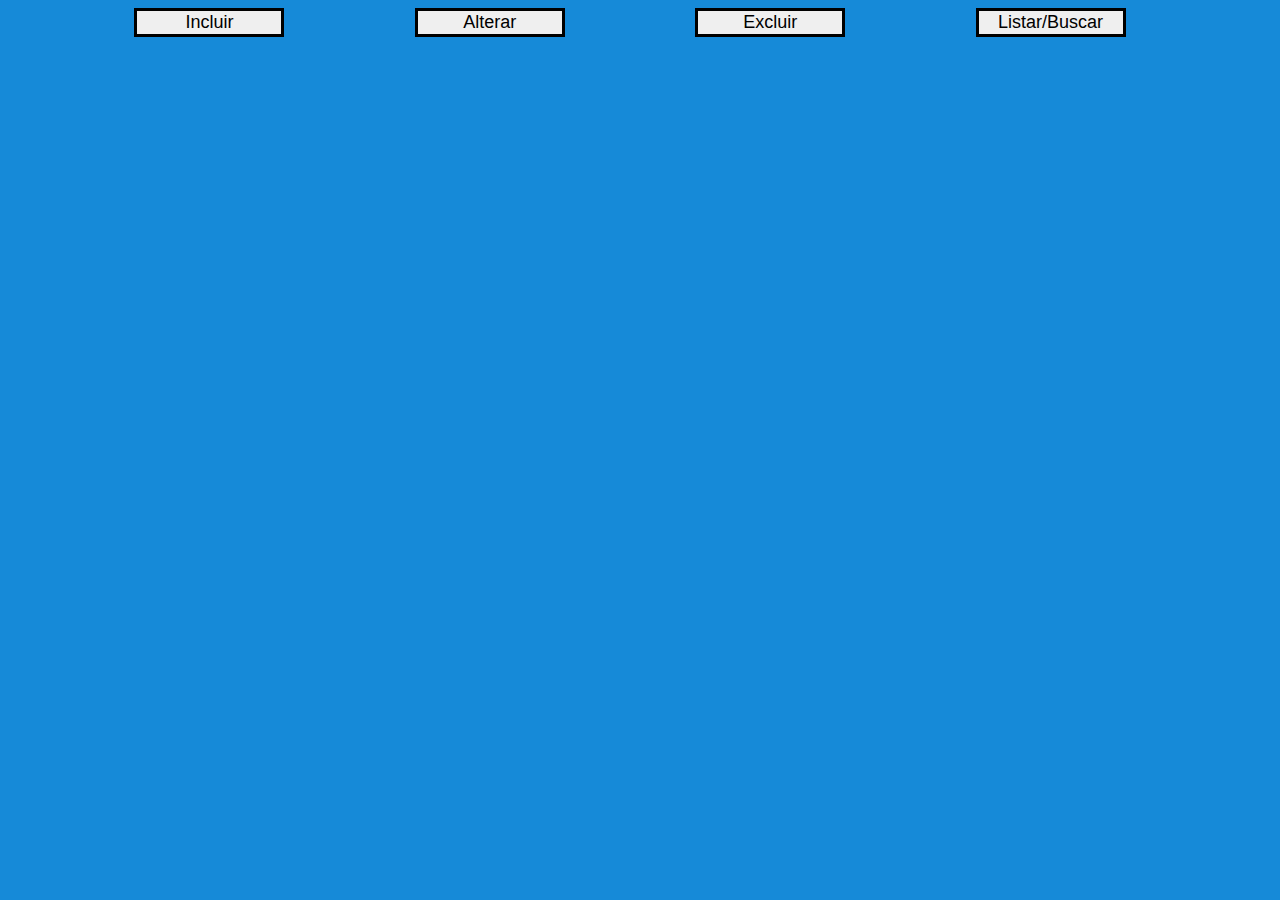
<file: CRUD.html>
<!DOCTYPE html>
<html lang="pt-br">

<head>
    <meta charset="UTF-8">
    <meta http-equiv="X-UA-Compatible" content="IE=edge">
    <meta name="viewport" content="width=device-width, initial-scale=1.0">
    <title>HOME</title>

    <link rel="stylesheet" type="text/css" href="nav.css" />
    <script src="form_js.js"></script>

</head>

<body>

    <section>
        <input type="submit" value="Incluir" onclick="fom('incluir')">
        <input type="submit" value="Alterar" onclick="fom('alterar')">
        <input type="submit" value="Excluir" onclick="fom('excluir')">
        <input type="submit" value="Listar/Buscar" onclick="fom('listar')">
        
    </section>
    <p id="form"></p>

</body>

</html>
</file>
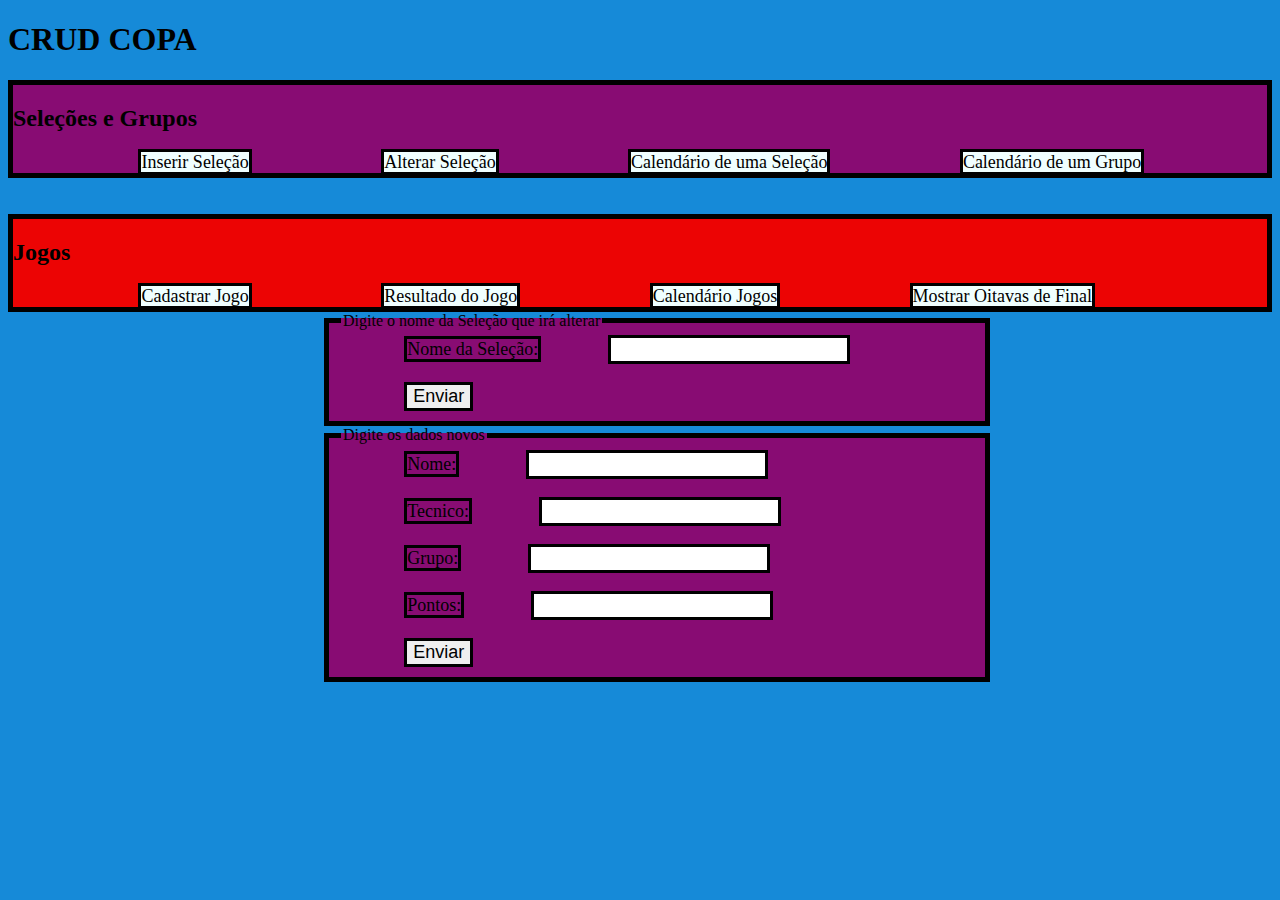
<file: trab_copa/minha_copa/alterarSele.html>
<!DOCTYPE html>
<html lang="pt-br">

    <head>
        <meta charset="UTF-8">
        <meta http-equiv="X-UA-Compatible" content="IE=edge">
        <meta name="viewport" content="width=device-width, initial-scale=1.0">
        <title>HOME</title>

        <link rel="stylesheet" type="text/css" href="style.css" />
        <script>
            function enviarForm() {
                let nome = document.getElementById("nome").value;
                let nomeAlt = document.getElementById("nomeAlt").value;
                let tecnico = document.getElementById("tecnicoAlt").value;
                let grupo = document.getElementById("grupoAlt").value;
                let pontos = document.getElementById("pontoAlt").value;

                let xmlHttp = new XMLHttpRequest();
                xmlHttp.open("GET", "http://localhost/DAW/PHP/trab_copa/minha_copa/Phps/alterarSele.php?nome=" + nome + "&nomeAlt=" + nomeAlt + "&tecnico=" + tecnico
                    + "&grupo=" + grupo + "&pontos=" + pontos);
                xmlHttp.send();

                location.reload();
            }

            function buscarSelecao() {
                let nome = document.getElementById("nome").value;
                let xmlHttp = new XMLHttpRequest();
                xmlHttp.onreadystatechange = function () {
                    console.log("mudou status: " + this.readyState);
                    if (this.readyState == 4 && this.status == 200) {
                        let obj = JSON.parse(this.responseText);

                        document.getElementById("nomeAlt").value = obj.nome;
                        document.getElementById("tecnicoAlt").value = obj.tecnico;
                        document.getElementById("grupoAlt").value = obj.grupo;
                        document.getElementById("pontoAlt").value = obj.pontos;

                        let formAlt = document.getElementById("formAlterar");
                        formAlt.style.display = "block";
                    }
                }

                xmlHttp.open("GET", "http://localhost/DAW/PHP/trab_copa/minha_copa/Phps/buscar_Sele.php?nome=" + nome);
                xmlHttp.send();
            }
        </script>
    </head>

    <body>

        <a href="index.html"><h1>CRUD COPA</h1></a>
        <section id="dis">
            <h2>Seleções e Grupos</h2>
            <a href="inserirSele.html">Inserir Seleção</a>
            <a href="alterarSele.html">Alterar Seleção</a>
            <a href="calendarioSele.html">Calendário de uma Seleção</a>
            <a href="calendarioGrupo.html">Calendário de um Grupo</a>
        </section>
        <br><br>
        <section id="usu">
            <h2>Jogos</h2>
            <a href="cadastrarJogo.html">Cadastrar Jogo</a>
            <a href="resultJogo.html">Resultado do Jogo</a>
            <a href="calendarioJogos.html">Calendário Jogos</a>
            <a href="oitavas.html">Mostrar Oitavas de Final</a>
        </section>

        <!-- Ajeitar isso -->
        <form id="formBusca">
            <fieldset>
                <legend>Digite o nome da Seleção que irá alterar</legend>
                <label>Nome da Seleção:</label>
                <input type="text" name="nome" id="nome"><br><br>
                <input type="button" name="envio" value="Enviar" onclick="buscarSelecao();">
            </fieldset>
        </form>
    
        <form id="formAlterar">
            <fieldset>
                <legend>Digite os dados novos</legend>
    
                <label>Nome:</label>
                <input type="text" name="nome" id="nomeAlt" value=""><br><br>
                <label>Tecnico:</label>
                <input type="text" name="tecnico" id="tecnicoAlt" value=""><br><br>
                <label>Grupo:</label>
                <input type="text" name="grupo" id="grupoAlt" value=""><br><br>
                <label>Pontos:</label>
                <input type="text" name="ponto" id="pontoAlt" value=""><br><br>
                <input type="button" name="envio" value="Enviar" onclick="enviarForm();">
            </fieldset>
        </form>

    </body>

</html>
</file>
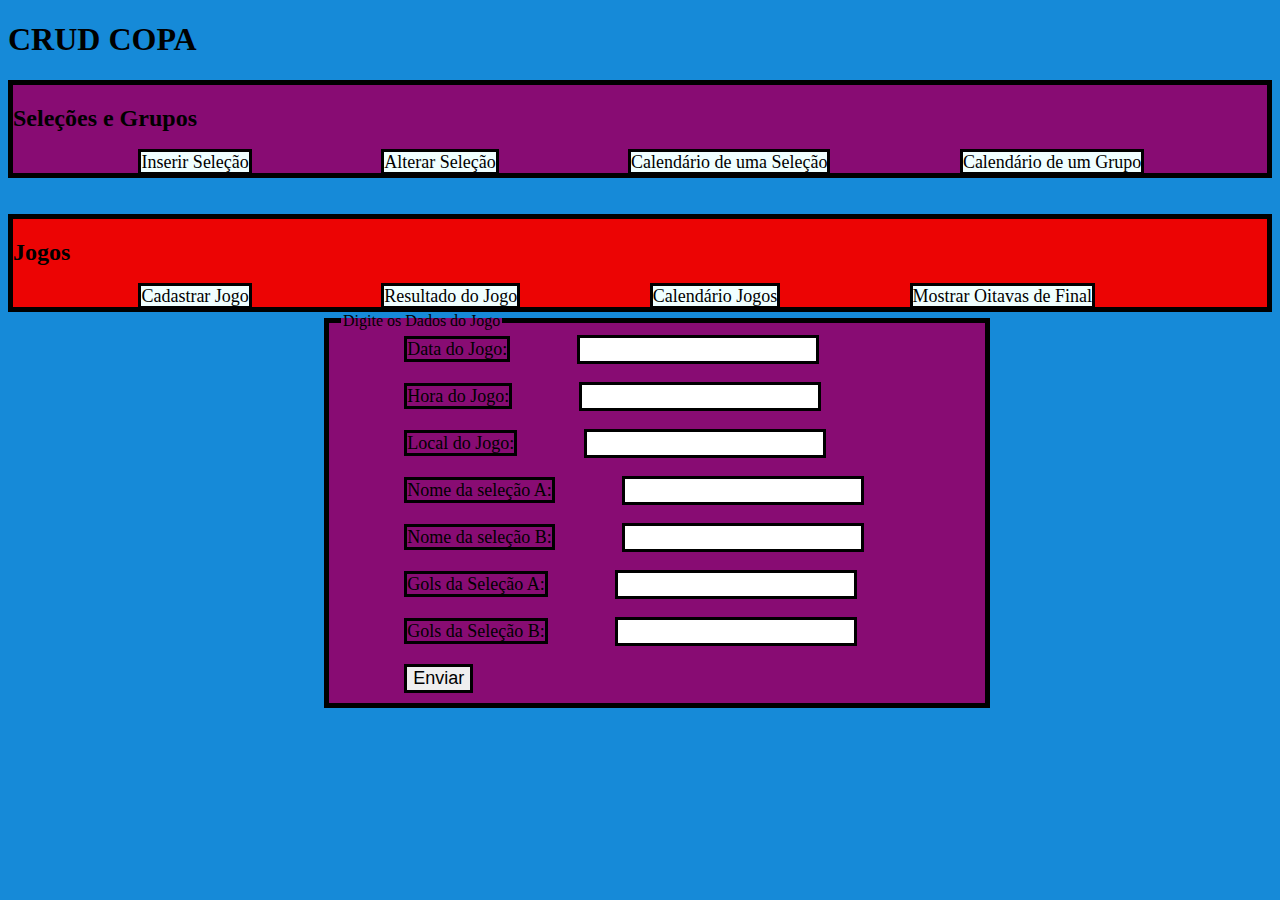
<file: trab_copa/minha_copa/cadastrarJogo.html>
<!DOCTYPE html>
<html lang="pt-br">

    <head>
        <meta charset="UTF-8">
        <meta http-equiv="X-UA-Compatible" content="IE=edge">
        <meta name="viewport" content="width=device-width, initial-scale=1.0">
        <title>HOME</title>

        <link rel="stylesheet" type="text/css" href="style.css" />
        <script>
            function enviarForm() {
                let selecaoA = document.getElementById("selecaoA").value;
                let selecaoB = document.getElementById("selecaoB").value;
                let golsA = document.getElementById("golsA").value;
                let golsB = document.getElementById("golsB").value;
                let local = document.getElementById("local").value;
                let data = document.getElementById("data").value;
                let hora = document.getElementById("hora").value;
                
                let xmlHttp = new XMLHttpRequest();
                xmlHttp.open("GET", "http://localhost/DAW/PHP/trab_copa/minha_copa/Phps/cadastrarJogo.php?data=" + data +
                    "&hora=" + hora + "&local=" + local + "&selecaoA=" + selecaoA + "&selecaoB=" + selecaoB + "&golsA=" + golsA + "&golsB=" + golsB);
                xmlHttp.send();
                console.log(xmlHttp.responseText);
                location.reload();
            }
        </script>
    </head>

    <body>

        <a href="index.html"><h1>CRUD COPA</h1></a>
        <section id="dis">
            <h2>Seleções e Grupos</h2>
            <a href="inserirSele.html">Inserir Seleção</a>
            <a href="alterarSele.html">Alterar Seleção</a>
            <a href="calendarioSele.html">Calendário de uma Seleção</a>
            <a href="calendarioGrupo.html">Calendário de um Grupo</a>
        </section>
        <br><br>
        <section id="usu">
            <h2>Jogos</h2>
            <a href="cadastrarJogo.html">Cadastrar Jogo</a>
            <a href="resultJogo.html">Resultado do Jogo</a>
            <a href="calendarioJogos.html">Calendário Jogos</a>
            <a href="oitavas.html">Mostrar Oitavas de Final</a>
        </section>

        <!-- Ajeitar isso -->
        <form id="formJogo">
            <fieldset>
                <legend>Digite os Dados do Jogo</legend>
    
                <label>Data do Jogo:</label>
                <input type="text" name="data" id="data"><br><br>
                <label>Hora do Jogo:</label>
                <input type="text" name="hora" id="hora"><br><br>
                <label>Local do Jogo:</label>
                <input type="text" name="local" id="local"><br><br>
                <label>Nome da seleção A:</label>
                <input type="text" name="selecaoA" id="selecaoA"><br><br>
                <label>Nome da seleção B:</label>
                <input type="text" name="selecaoB" id="selecaoB"><br><br>
                <label>Gols da Seleção A:</label>
                <input type="text" name="golsA" id="golsA"><br><br>
                <label>Gols da Seleção B:</label>
                <input type="text" name="golsB" id="golsB"><br><br>
                <input type="button" name="envio" value="Enviar" onclick="enviarForm();">
            </fieldset>
        </form>

    </body>

</html>
</file>
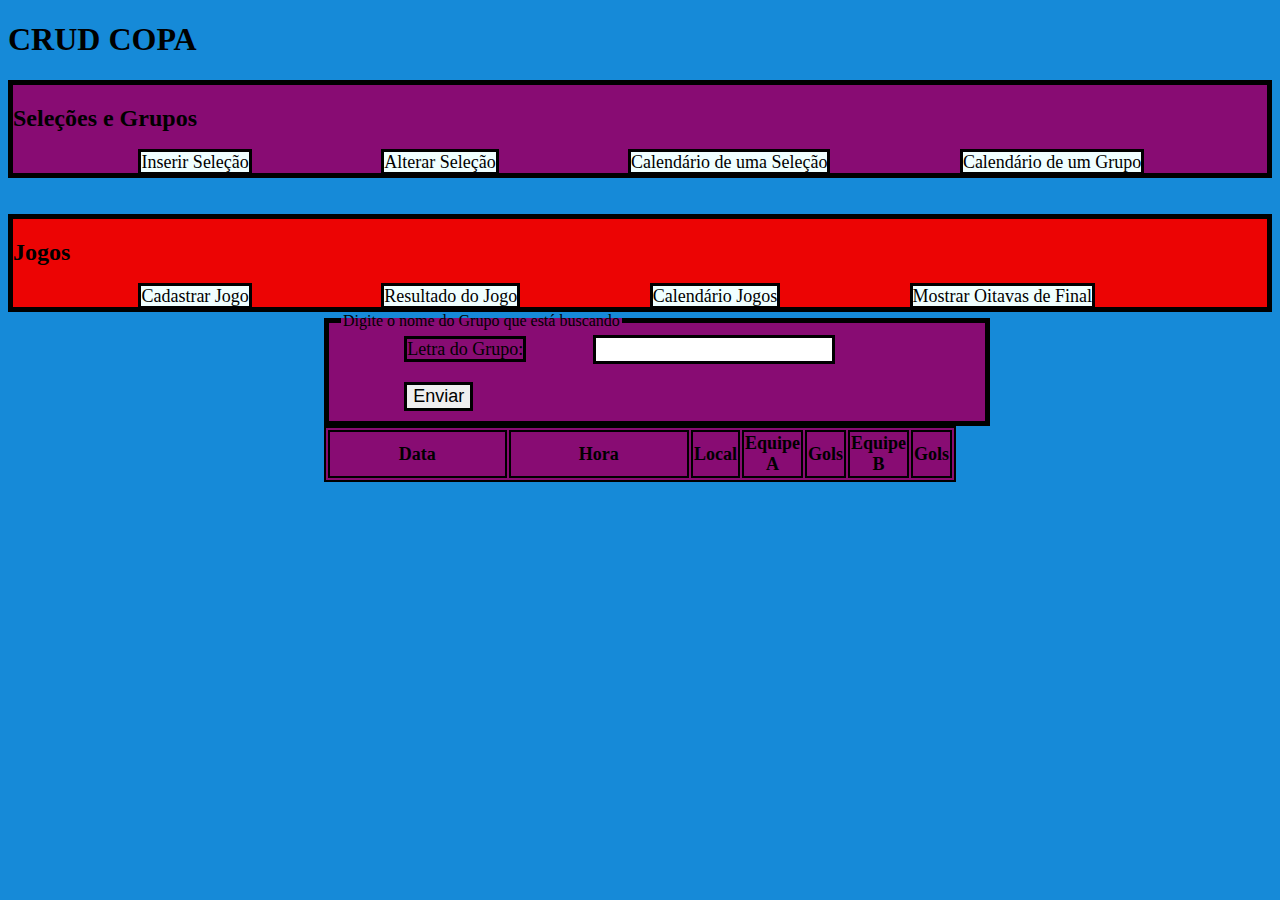
<file: trab_copa/minha_copa/calendarioGrupo.html>
<!DOCTYPE html>
<html lang="pt-br">

    <head>
        <meta charset="UTF-8">
        <meta http-equiv="X-UA-Compatible" content="IE=edge">
        <meta name="viewport" content="width=device-width, initial-scale=1.0">
        <title>HOME</title>

        <link rel="stylesheet" type="text/css" href="style.css" />
        <script>
            function carregaJogo() {

                let grupo = document.getElementById("grupo").value;
                let xmlHttp = new XMLHttpRequest();
                xmlHttp.onreadystatechange = function () {
                    if (this.readyState == 4 && this.status == 200) {
                        let obj = JSON.parse(this.responseText);
                        let x = 0;

                        let valor = (obj[x].local).localeCompare("undefined");
                        if (valor != 0) {
                            for (x = 0; x < obj.length; x++) {
                                let linha = obj[x];
                                criarLinhaTabela(linha);
                            }
                        }
                    }
                }
                xmlHttp.open("GET", "http://localhost/DAW/PHP/trab_copa/minha_copa/Phps/calendarioGrupo.php?grupo=" + grupo);
                xmlHttp.send();

                }

                function criarLinhaTabela(linha) {
                let tabela = document.getElementById("tabela");
                let tr = document.createElement("tr");

                //Coluna data
                let tdData = document.createElement("td");
                textnode = document.createTextNode(linha.data);
                tdData.appendChild(textnode);
                tr.appendChild(tdData);

                //Coluna hora
                let tdHora = document.createElement("td");
                textnode = document.createTextNode(linha.hora);
                tdHora.appendChild(textnode);
                tr.appendChild(tdHora);

                //Coluna Local
                let tdLocal = document.createElement("td");
                textnode = document.createTextNode(linha.local);
                tdLocal.appendChild(textnode);
                tr.appendChild(tdLocal);

                //Coluna SelecaoA
                let tdSelA = document.createElement("td");
                textnode = document.createTextNode(linha.selecaoA);
                tdSelA.appendChild(textnode);
                tr.appendChild(tdSelA);

                //Coluna golsA
                let tdGolA = document.createElement("td");
                textnode = document.createTextNode(linha.golsA);
                tdGolA.appendChild(textnode);
                tr.appendChild(tdGolA);

                //Coluna SelecaoB
                let tdSelB = document.createElement("td");
                textnode = document.createTextNode(linha.selecaoB);
                tdSelB.appendChild(textnode);
                tr.appendChild(tdSelB);

                //Coluna golsB
                let tdGolB = document.createElement("td");
                textnode = document.createTextNode(linha.golsB);
                tdGolB.appendChild(textnode);
                tr.appendChild(tdGolB);

                tabela.appendChild(tr);
                tabela.style.display = "table";
                let input = document.getElementById("grupo");
                input.setAttribute("onclick", "location.reload();");
                }
        </script>
    </head>

    <body>

        <a href="index.html"><h1>CRUD COPA</h1></a>
        <section id="dis">
            <h2>Seleções e Grupos</h2>
            <a href="inserirSele.html">Inserir Seleção</a>
            <a href="alterarSele.html">Alterar Seleção</a>
            <a href="calendarioSele.html">Calendário de uma Seleção</a>
            <a href="calendarioGrupo.html">Calendário de um Grupo</a>
        </section>
        <br><br>
        <section id="usu">
            <h2>Jogos</h2>
            <a href="cadastrarJogo.html">Cadastrar Jogo</a>
            <a href="resultJogo.html">Resultado do Jogo</a>
            <a href="calendarioJogos.html">Calendário Jogos</a>
            <a href="oitavas.html">Mostrar Oitavas de Final</a>
        </section>

        <!-- Ajeitar isso -->
        <form id="form">
            <fieldset>
                <legend>Digite o nome do Grupo que está buscando</legend>
                <label>Letra do Grupo:</label>
                <input type="text" name="grupo" id="grupo"><br><br>
                <input type="button" name="envio" value="Enviar" onclick="carregaJogo();">
            </fieldset>
        </form>

        <table id="tabela">
            <tr>
                <th>Data</th>
                <th>Hora</th>
                <th>Local</th>
                <th>Equipe A</th>
                <th>Gols</th>
                <th>Equipe B</th>
                <th>Gols</th>
            </tr>
        </table>

    </body>

</html>
</file>
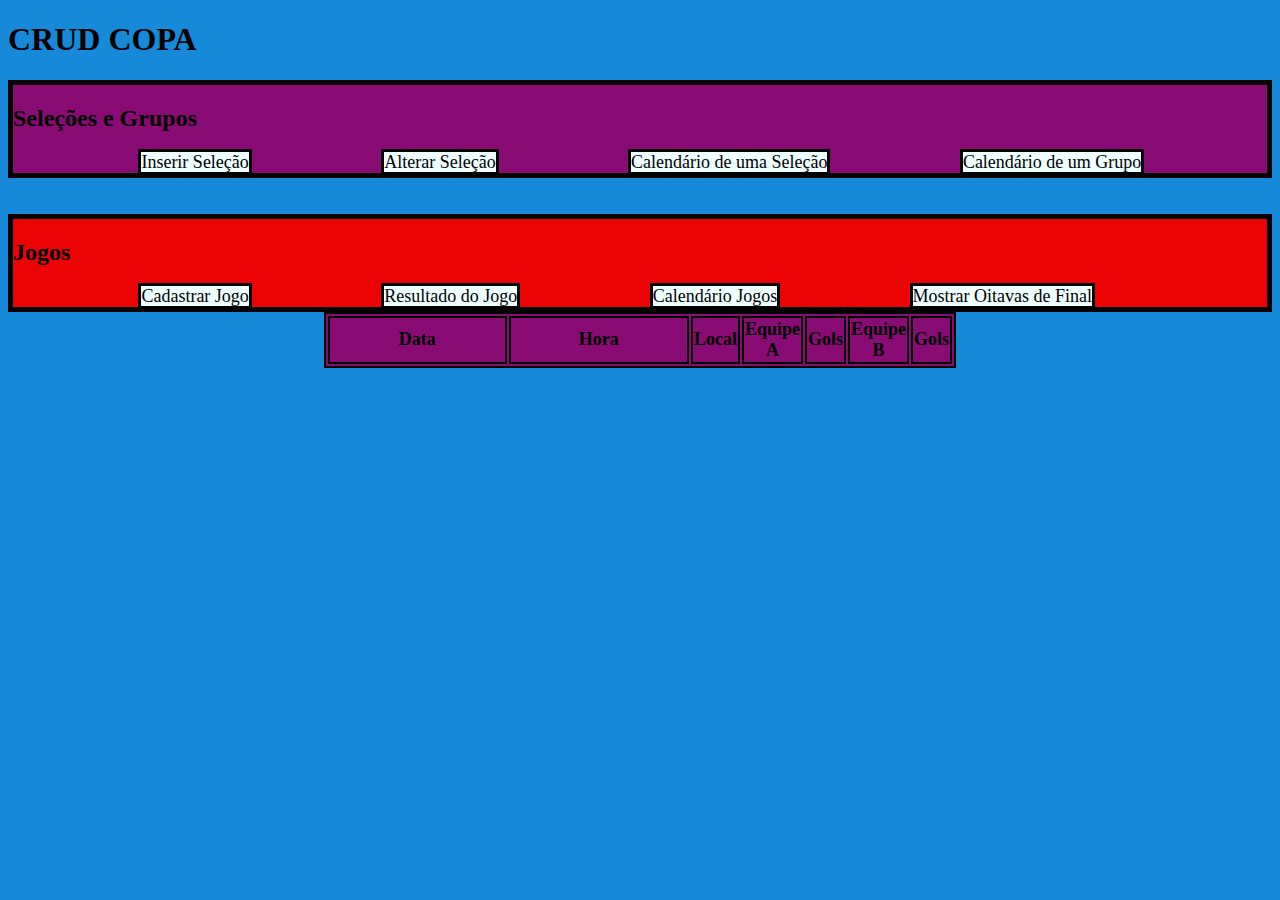
<file: trab_copa/minha_copa/calendarioJogos.html>
<!DOCTYPE html>
<html lang="pt-br">

    <head>
        <meta charset="UTF-8">
        <meta http-equiv="X-UA-Compatible" content="IE=edge">
        <meta name="viewport" content="width=device-width, initial-scale=1.0">
        <title>HOME</title>

        <link rel="stylesheet" type="text/css" href="style.css" />
        <script>
            function carregaJogos() {
            let xmlHttp = new XMLHttpRequest();
                xmlHttp.onreadystatechange = function() {
                    if (this.readyState == 4 && this.status == 200) {
                        let obj = JSON.parse(this.responseText);
                        let x = 0;
                        
                        let valor = (obj[x].local).localeCompare("undefined");
                        if(valor!=0){
                                for (x=0;x<obj.length;x++) {
                                let linha = obj[x];
                                criarLinhaTabela(linha);
                            }
                        }
                    }
                }
                xmlHttp.open("GET", "http://localhost/DAW/PHP/trab_copa/minha_copa/Phps/calendarioJogos.php");
                xmlHttp.send();
        }

        function criarLinhaTabela(linha) {
            let tabela = document.getElementById("tabela");
            let tr = document.createElement("tr");
            
            //Coluna data
            let tdData = document.createElement("td"); 
            textnode = document.createTextNode(linha.data);
            tdData.appendChild(textnode); 
            tr.appendChild(tdData);

            //Coluna hora
            let tdHora = document.createElement("td"); 
            textnode = document.createTextNode(linha.hora);
            tdHora.appendChild(textnode); 
            tr.appendChild(tdHora); 

            //Coluna Local
            let tdLocal = document.createElement("td");
            textnode = document.createTextNode(linha.local);
            tdLocal.appendChild(textnode); 
            tr.appendChild(tdLocal);

            //Coluna SelecaoA
            let tdSelA = document.createElement("td"); 
            textnode = document.createTextNode(linha.selecaoA);
            tdSelA.appendChild(textnode); 
            tr.appendChild(tdSelA);
            
            //Coluna golsA
            let tdGolA = document.createElement("td"); 
            textnode = document.createTextNode(linha.golsA);
            tdGolA.appendChild(textnode); 
            tr.appendChild(tdGolA);

            //Coluna SelecaoB
            let tdSelB = document.createElement("td"); 
            textnode = document.createTextNode(linha.selecaoB);
            tdSelB.appendChild(textnode); 
            tr.appendChild(tdSelB);

            //Coluna golsB
            let tdGolB = document.createElement("td"); 
            textnode = document.createTextNode(linha.golsB);
            tdGolB.appendChild(textnode); 
            tr.appendChild(tdGolB);

            tabela.appendChild(tr);
        }
        </script>
    </head>

    <body>

        <a href="index.html"><h1>CRUD COPA</h1></a>
        <section id="dis">
            <h2>Seleções e Grupos</h2>
            <a href="inserirSele.html">Inserir Seleção</a>
            <a href="alterarSele.html">Alterar Seleção</a>
            <a href="calendarioSele.html">Calendário de uma Seleção</a>
            <a href="calendarioGrupo.html">Calendário de um Grupo</a>
        </section>
        <br><br>
        <section id="usu">
            <h2>Jogos</h2>
            <a href="cadastrarJogo.html">Cadastrar Jogo</a>
            <a href="resultJogo.html">Resultado do Jogo</a>
            <a href="calendarioJogos.html">Calendário Jogos</a>
            <a href="oitavas.html">Mostrar Oitavas de Final</a>
        </section>

        <!-- Ajeitar isso -->
        <table id="tabela">
            <tr>
                <th>Data</th>
                <th>Hora</th>
                <th>Local</th>
                <th>Equipe A</th>
                <th>Gols</th>
                <th>Equipe B</th>
                <th>Gols</th>
            </tr>
        </table>

    </body>

</html>
</file>
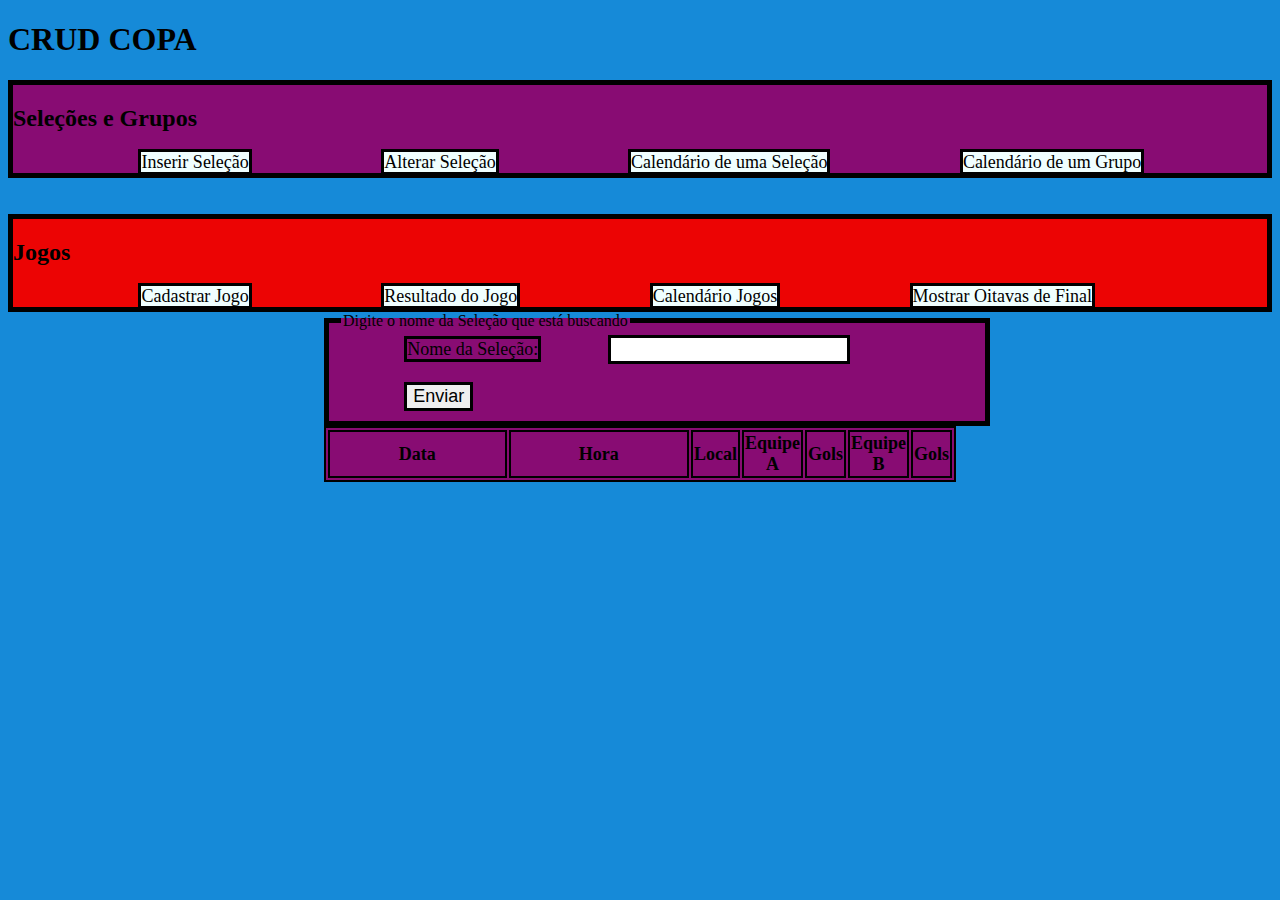
<file: trab_copa/minha_copa/CalendarioSele.html>
<!DOCTYPE html>
<html lang="pt-br">

    <head>
        <meta charset="UTF-8">
        <meta http-equiv="X-UA-Compatible" content="IE=edge">
        <meta name="viewport" content="width=device-width, initial-scale=1.0">
        <title>HOME</title>

        <link rel="stylesheet" type="text/css" href="style.css" />
        <script>
            function carregaJogo() {

                let nome = document.getElementById("nome").value;
                let xmlHttp = new XMLHttpRequest();
                xmlHttp.onreadystatechange = function () {
                    if (this.readyState == 4 && this.status == 200) {
                        let obj = JSON.parse(this.responseText);
                        let x = 0;

                        let valor = (obj[x].local).localeCompare("undefined");
                        if (valor != 0) {
                            for (x = 0; x < obj.length; x++) {
                                let linha = obj[x];
                                criarLinhaTabela(linha);
                            }
                        }
                    }
                }
                xmlHttp.open("GET", "http://localhost/DAW/PHP/trab_copa/minha_copa/Phps/CalendarioSele.php?nome=" + nome);
                xmlHttp.send();

            }

                function criarLinhaTabela(linha) {
                let tabela = document.getElementById("tabela");
                let tr = document.createElement("tr");

                //Coluna data
                let tdData = document.createElement("td");
                textnode = document.createTextNode(linha.data);
                tdData.appendChild(textnode);
                tr.appendChild(tdData);

                //Coluna hora
                let tdHora = document.createElement("td");
                textnode = document.createTextNode(linha.hora);
                tdHora.appendChild(textnode);
                tr.appendChild(tdHora);

                //Coluna Local
                let tdLocal = document.createElement("td");
                textnode = document.createTextNode(linha.local);
                tdLocal.appendChild(textnode);
                tr.appendChild(tdLocal);

                //Coluna SelecaoA
                let tdSelA = document.createElement("td");
                textnode = document.createTextNode(linha.selecaoA);
                tdSelA.appendChild(textnode);
                tr.appendChild(tdSelA);

                //Coluna golsA
                let tdGolA = document.createElement("td");
                textnode = document.createTextNode(linha.golsA);
                tdGolA.appendChild(textnode);
                tr.appendChild(tdGolA);

                //Coluna SelecaoB
                let tdSelB = document.createElement("td");
                textnode = document.createTextNode(linha.selecaoB);
                tdSelB.appendChild(textnode);
                tr.appendChild(tdSelB);

                //Coluna golsB
                let tdGolB = document.createElement("td");
                textnode = document.createTextNode(linha.golsB);
                tdGolB.appendChild(textnode);
                tr.appendChild(tdGolB);

                tabela.appendChild(tr);
                tabela.style.display = "table";
                let input = document.getElementById("nome");
                input.setAttribute("onclick", "location.reload();");
            }
        </script>
    </head>

    <body>

        <a href="index.html"><h1>CRUD COPA</h1></a>
        <section id="dis">
            <h2>Seleções e Grupos</h2>
            <a href="inserirSele.html">Inserir Seleção</a>
            <a href="alterarSele.html">Alterar Seleção</a>
            <a href="calendarioSele.html">Calendário de uma Seleção</a>
            <a href="calendarioGrupo.html">Calendário de um Grupo</a>
        </section>
        <br><br>
        <section id="usu">
            <h2>Jogos</h2>
            <a href="cadastrarJogo.html">Cadastrar Jogo</a>
            <a href="resultJogo.html">Resultado do Jogo</a>
            <a href="calendarioJogos.html">Calendário Jogos</a>
            <a href="oitavas.html">Mostrar Oitavas de Final</a>
        </section>

        <form id="form">
            <fieldset>
                <legend>Digite o nome da Seleção que está buscando</legend>
                <label>Nome da Seleção:</label>
                <input type="text" name="nome" id="nome"><br><br>
                <input type="button" name="envio" value="Enviar" onclick="carregaJogo();">
            </fieldset>
        </form>

        <table id="tabela">
            <tr>
                <th>Data</th>
                <th>Hora</th>
                <th>Local</th>
                <th>Equipe A</th>
                <th>Gols</th>
                <th>Equipe B</th>
                <th>Gols</th>
            </tr>
        </table>

    </body>

</html>
</file>
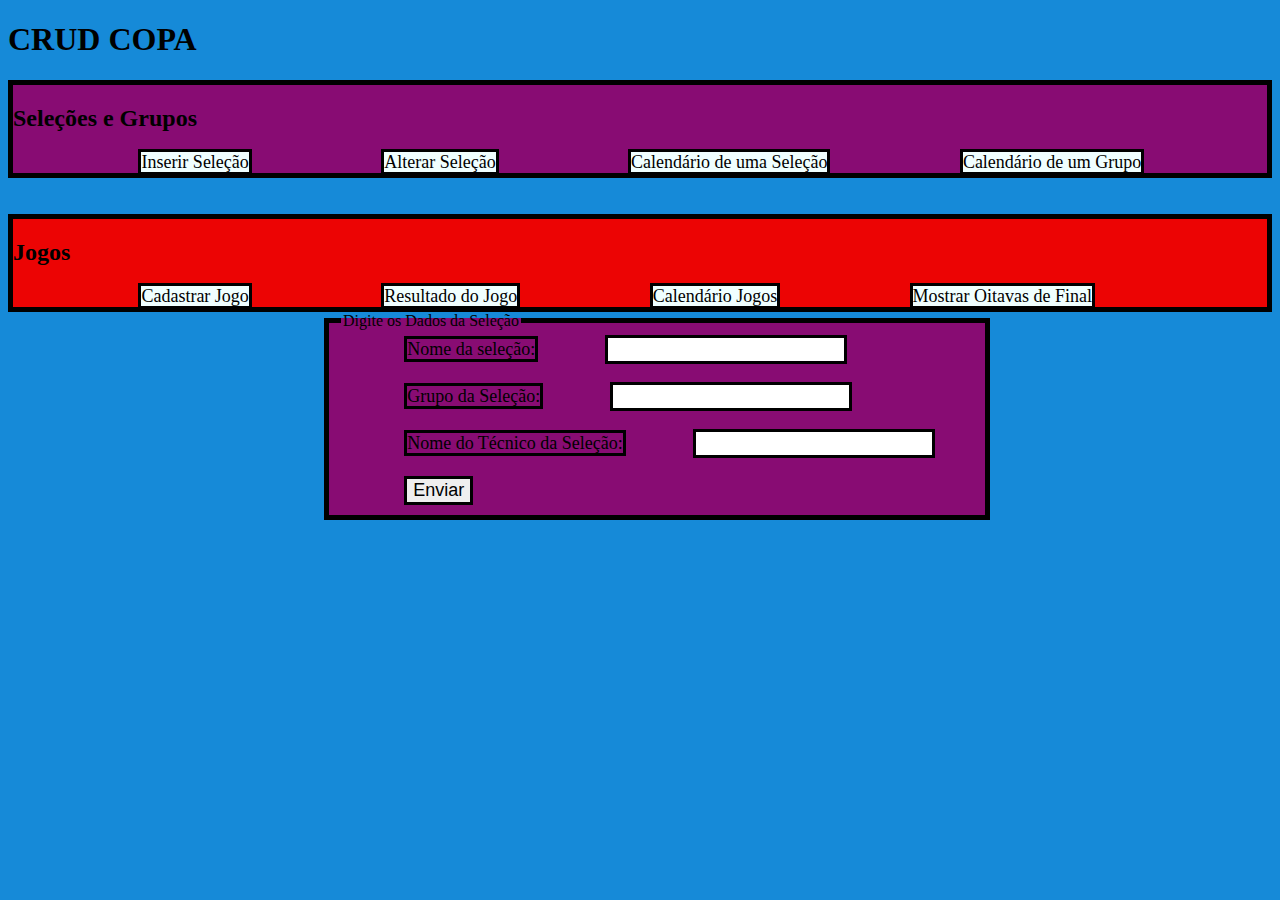
<file: trab_copa/minha_copa/inserirSele.html>
<!DOCTYPE html>
<html lang="pt-br">

    <head>
        <meta charset="UTF-8">
        <meta http-equiv="X-UA-Compatible" content="IE=edge">
        <meta name="viewport" content="width=device-width, initial-scale=1.0">
        <title>HOME</title>

        <link rel="stylesheet" type="text/css" href="style.css" />
        <script>
            function enviarForm() {
                let nome = document.getElementById("nome").value;
                let grupo = document.getElementById("grupo").value;
                let tecnico = document.getElementById("tecnico").value;
                let xmlHttp = new XMLHttpRequest();
                xmlHttp.open("GET", "http://localhost/DAW/PHP/trab_copa/minha_copa/Phps/inserirSele.php?nome=" + nome +
                    "&grupo=" + grupo + "&tecnico=" + tecnico);
                xmlHttp.send();

                location.reload();
            }
        </script>
    </head>

    <body>

        <a href="index.html"><h1>CRUD COPA</h1></a>
        <section id="dis">
            <h2>Seleções e Grupos</h2>
            <a href="inserirSele.html">Inserir Seleção</a>
            <a href="alterarSele.html">Alterar Seleção</a>
            <a href="calendarioSele.html">Calendário de uma Seleção</a>
            <a href="calendarioGrupo.html">Calendário de um Grupo</a>
        </section>
        <br><br>
        <section id="usu">
            <h2>Jogos</h2>
            <a href="cadastrarJogo.html">Cadastrar Jogo</a>
            <a href="resultJogo.html">Resultado do Jogo</a>
            <a href="calendarioJogos.html">Calendário Jogos</a>
            <a href="oitavas.html">Mostrar Oitavas de Final</a>
        </section>

        <!-- Ajeitar isso -->
        <form>
            <fieldset>
                <legend>Digite os Dados da Seleção</legend>

                <label>Nome da seleção:</label>
                <input type="text" name="nome" id="nome"><br><br>
                <label>Grupo da Seleção:</label>
                <input type="text" name="grupo" id="grupo"><br><br>
                <label>Nome do Técnico da Seleção:</label>
                <input type="text" name="tecnico" id="tecnico"><br><br>
                <input type="button" name="envio" value="Enviar"
                    onclick="enviarForm();">
            </fieldset>
        </form>

    </body>

</html>
</file>
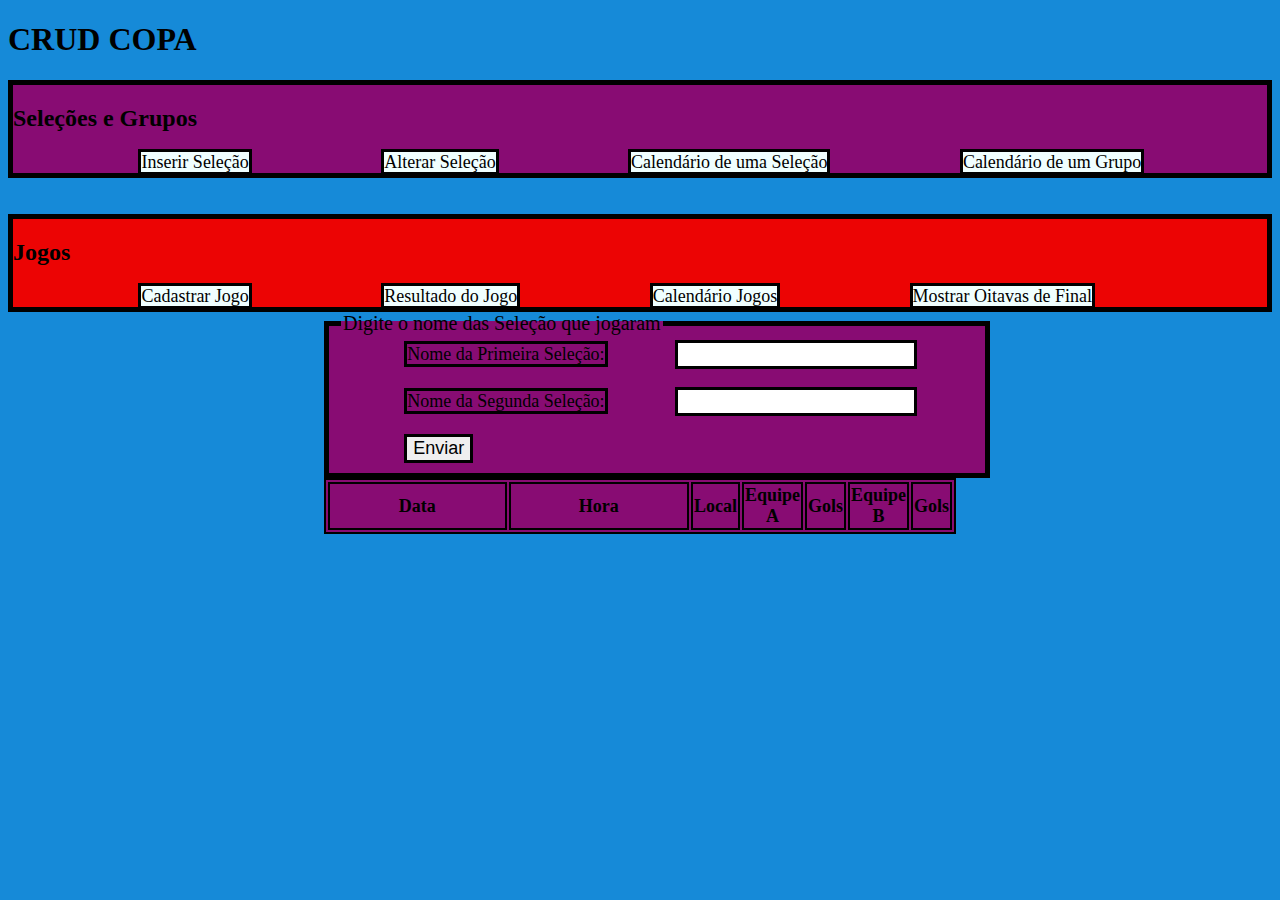
<file: trab_copa/minha_copa/resultJogo.html>
<!DOCTYPE html>
<html lang="pt-br">

    <head>
        <meta charset="UTF-8">
        <meta http-equiv="X-UA-Compatible" content="IE=edge">
        <meta name="viewport" content="width=device-width, initial-scale=1.0">
        <title>HOME</title>

        <link rel="stylesheet" type="text/css" href="style.css" />
        <script>
           function carregaJogo() {

                let nomeA = document.getElementById("nomeA").value;
                let nomeB = document.getElementById("nomeB").value;

                let xmlHttp = new XMLHttpRequest();
                xmlHttp.onreadystatechange = function () {
                    if (this.readyState == 4 && this.status == 200) {
                        let obj = JSON.parse(this.responseText);
                        let x = 0;

                        let valor = (obj[x].local).localeCompare("undefined");
                        if (valor != 0) {
                            for (x = 0; x < obj.length; x++) {
                                let linha = obj[x];
                                criarLinhaTabela(linha);
                            }
                        }
                    }
                }
                xmlHttp.open("GET", "http://localhost/DAW/PHP/trab_copa/minha_copa/Phps/resultJogo.php?nomeA=" + nomeA + "&nomeB=" + nomeB);
                xmlHttp.send();

            }

                function criarLinhaTabela(linha) {
                    let tabela = document.getElementById("tabela");
                    let tr = document.createElement("tr");

                    //Coluna data
                    let tdData = document.createElement("td");
                    textnode = document.createTextNode(linha.data);
                    tdData.appendChild(textnode);
                    tr.appendChild(tdData);

                    //Coluna hora
                    let tdHora = document.createElement("td");
                    textnode = document.createTextNode(linha.hora);
                    tdHora.appendChild(textnode);
                    tr.appendChild(tdHora);

                    //Coluna Local
                    let tdLocal = document.createElement("td");
                    textnode = document.createTextNode(linha.local);
                    tdLocal.appendChild(textnode);
                    tr.appendChild(tdLocal);

                    //Coluna SelecaoA
                    let tdSelA = document.createElement("td");
                    textnode = document.createTextNode(linha.selecaoA);
                    tdSelA.appendChild(textnode);
                    tr.appendChild(tdSelA);

                    //Coluna golsA
                    let tdGolA = document.createElement("td");
                    textnode = document.createTextNode(linha.golsA);
                    tdGolA.appendChild(textnode);
                    tr.appendChild(tdGolA);

                    //Coluna SelecaoB
                    let tdSelB = document.createElement("td");
                    textnode = document.createTextNode(linha.selecaoB);
                    tdSelB.appendChild(textnode);
                    tr.appendChild(tdSelB);

                    //Coluna golsB
                    let tdGolB = document.createElement("td");
                    textnode = document.createTextNode(linha.golsB);
                    tdGolB.appendChild(textnode);
                    tr.appendChild(tdGolB);

                    tabela.appendChild(tr);
                    tabela.style.display = "table";
                    let inputA = document.getElementById("nomeA");
                    inputA.setAttribute("onclick", "location.reload();");
                    let inputB = document.getElementById("nomeB");
                    inputB.setAttribute("onclick", "location.reload();");
                }
        </script>
    </head>

    <body>

        <a href="index.html"><h1>CRUD COPA</h1></a>
        <section id="dis">
            <h2>Seleções e Grupos</h2>
            <a href="inserirSele.html">Inserir Seleção</a>
            <a href="alterarSele.html">Alterar Seleção</a>
            <a href="calendarioSele.html">Calendário de uma Seleção</a>
            <a href="calendarioGrupo.html">Calendário de um Grupo</a>
        </section>
        <br><br>
        <section id="usu">
            <h2>Jogos</h2>
            <a href="cadastrarJogo.html">Cadastrar Jogo</a>
            <a href="resultJogo.html">Resultado do Jogo</a>
            <a href="calendarioJogos.html">Calendário Jogos</a>
            <a href="oitavas.html">Mostrar Oitavas de Final</a>
        </section>

        <!-- Ajeitar isso -->
        <form id="form">
            <fieldset>
                <legend style="font-size: 20px;">Digite o nome das Seleção que jogaram</legend>
                <label>Nome da Primeira Seleção:</label>
                <input type="text" name="nomeA" id="nomeA"><br><br>
                <label>Nome da Segunda Seleção:</label>
                <input type="text" name="nomeB" id="nomeB"><br><br>
                <input type="button" name="envio" value="Enviar" onclick="carregaJogo();">
            </fieldset>
        </form>
    
        <table id="tabela">
            <tr>
                <th>Data</th>
                <th>Hora</th>
                <th>Local</th>
                <th>Equipe A</th>
                <th>Gols</th>
                <th>Equipe B</th>
                <th>Gols</th>
            </tr>
        </table>

    </body>

</html>
</file>
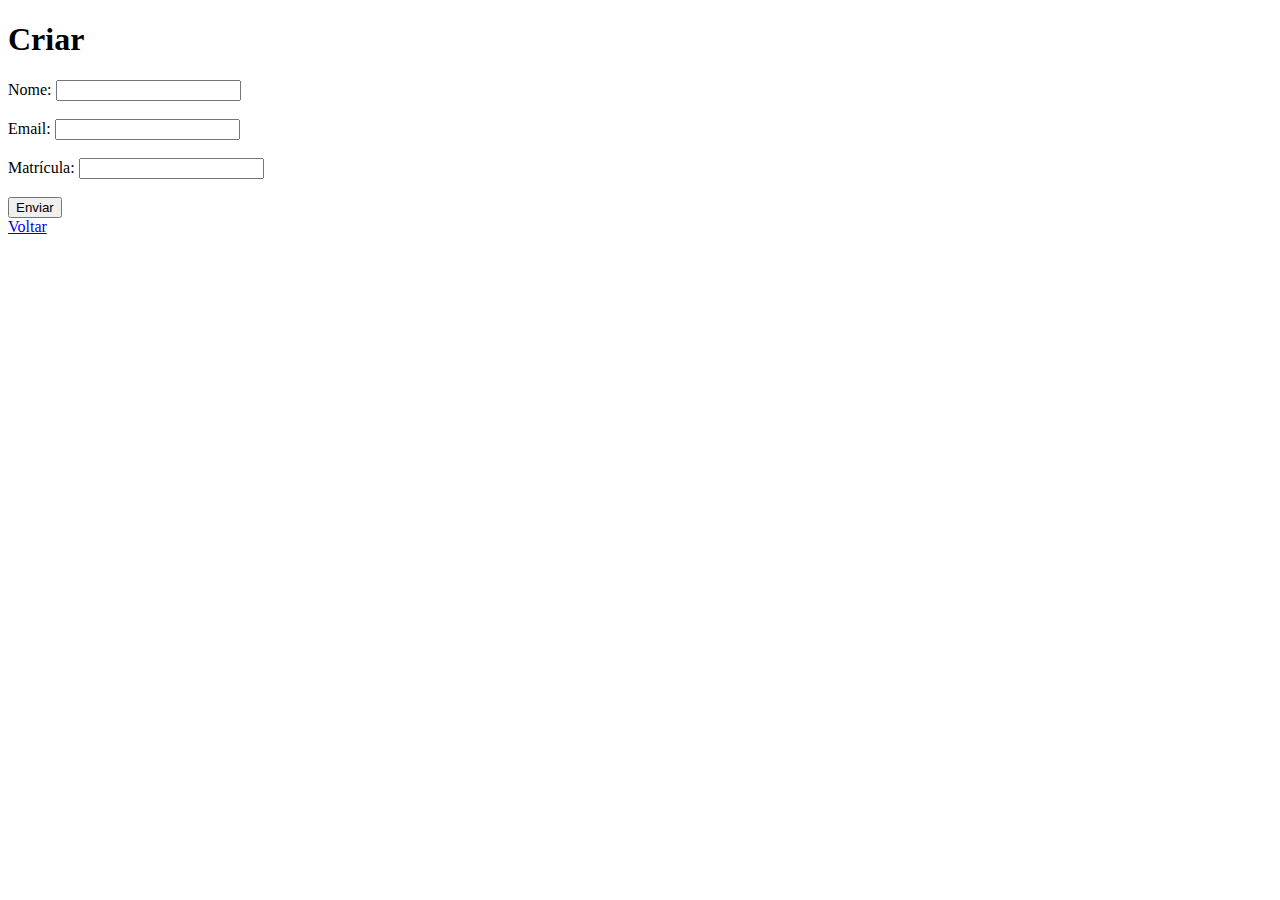
<file: aulas/3DAW-PHP/3DAW-PHP/ex10IncluirAlunojs.html>
<!DOCTYPE html>
<html lang="en">

<head>
    <meta charset="UTF-8">
    <meta http-equiv="X-UA-Compatible" content="IE=edge">
    <meta name="viewport" content="width=device-width, initial-scale=1.0">
    <!-- <link rel="stylesheet" href="style.css">
    <link href="https://cdn.jsdelivr.net/npm/bootstrap@5.0.2/dist/css/bootstrap.min.css" rel="stylesheet" integrity="sha384-EVSTQN3/azprG1Anm3QDgpJLIm9Nao0Yz1ztcQTwFspd3yD65VohhpuuCOmLASjC" crossorigin="anonymous">
    <script src="https://cdn.jsdelivr.net/npm/bootstrap@5.0.2/dist/js/bootstrap.bundle.min.js" integrity="sha384-MrcW6ZMFYlzcLA8Nl+NtUVF0sA7MsXsP1UyJoMp4YLEuNSfAP+JcXn/tWtIaxVXM" crossorigin="anonymous"></script> -->
    <script src="index.js"></script> 
    <title>Index</title>
   
</head>

<body>


    <h1>Criar</h1>
    <form id="formIncluir">

        <label for="Nome">Nome:</label>
        <input type="text" id="nome" name="nome"><br><br>
        <label for="Email">Email:</label>
        <input type="text" id="email" name="email"><br><br>
        <label for="Matricula">Matrícula:</label>
        <input type="text" id="matricula" name="matricula"><br><br>
        <input type="button" name="botaoCriar" value="Enviar" onclick="enviarForm();">

    </form>
    <a href="index.php">Voltar</a>
    <p id="msg">

    </p>

</body>

</html>
</file>
<file: nav.css>
body{
    background-color: #168ad8;
}

fieldset {
    border: 5px solid;
    margin-left: 25%;
    background-color: #880c73;
    width: 50%;
}

h3 {
    font-size: large;
    border: 3px solid;

}

input, label {
    width: 150px;
    font-size: large;
    color: rgb(0, 0, 0);
    border: 3px solid;
    margin-left: 10%;
}
</file>
<file: trab_copa/minha_copa/style.css>
body{
    background-color: #168ad8;
}

fieldset {
    border: 5px solid;
    margin-left: 25%;
    background-color: #880c73;
    width: 50%;
}

h3 {
    font-size: large;
    border: 3px solid;

}

input, label {
    font-size: large;
    color: rgb(0, 0, 0);
    border: 3px solid;
    margin-left: 10%;
}

a{
    color: rgb(0, 0, 0);
        text-decoration: none;

}

section a{
    background-color: azure;
    font-size: large;
    color: rgb(0, 0, 0);
    border: 3px solid;
    margin-left: 10%;
    text-decoration: none;
}
#dis a:hover{
    background-color: #ec0404;
}
#usu a:hover{
    background-color: #880c73;
}

table, th, td {
    border:2px solid black;
    background-color: #880c73;
    font-size: large;
    text-align: center;
    width: 50%;
    margin-left: 25%;

}

#dis{
    border: 5px solid black;
    background-color: #880c73;
}

#usu{
    border:5px solid black;
    background-color: #ec0404;
}
</file>
<file: aulas/3DAW-PHP/3DAW-PHP/style.css>
form {
  width: 30%;
  margin: 0px auto;
  padding: 20px;
  border: 1px solid #b0c4de;
  background: white;
  border-radius: 0px 0px 10px 10px;
}

.input-group {
  justify-content: center;
  margin: 10px 0px 10px 0px;
}
.input-group label {
  display: block;
  text-align: left;
  margin: 3px;
}
.input-group input {
  height: 30px;
  width: 93%;
  padding: 5px 10px;
  font-size: 16px;
  border-radius: 5px;
  border: 1px solid gray;
}
.btn {
  padding: 10px;
  font-size: 15px;
  color: white;
  background: #5f9ea0;
  border: none;
  border-radius: 5px;
}
.error {
  width: 92%;
  margin: 0px auto;
  padding: 10px;
  border: 1px solid #a94442;
  background: #f2dede;
  border-radius: 5px;
  text-align: left;
}
</file>
